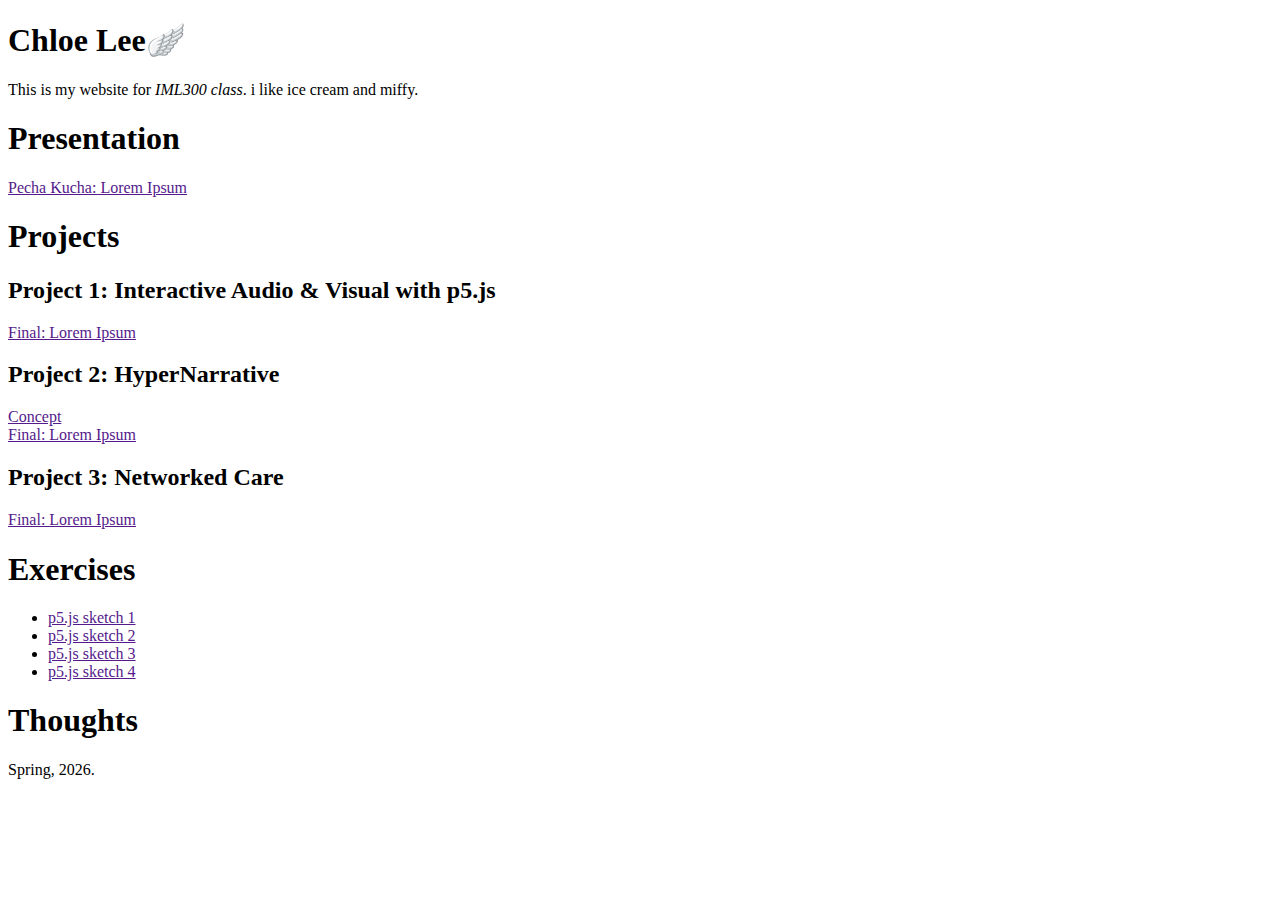
<file: index.html>
<!DOCTYPE html>
<html>
  <head>
    <meta charset="UTF-8" />
    <title>Chloe's Homepage</title>
    <!--Update with your name-->
  </head>

  <body>
    <div>
      <h1>Chloe Lee🪽</h1>
      <!--Update with your name-->
      <p>
        This is my website for <i>IML300 class</i>. i like ice cream and miffy.
      </p>
    </div>

    <div>
      <h1>Presentation</h1>
      <a href="">Pecha Kucha: Lorem Ipsum</a>
    </div>

    <div>
      <h1>Projects</h1>
      <h2>Project 1: Interactive Audio & Visual with p5.js</h2>
      <a href="">Final: Lorem Ipsum</a>
      <h2>Project 2: HyperNarrative</h2>
      <a href="">Concept</a><br />
      <a href="">Final: Lorem Ipsum</a>
      <h2>Project 3: Networked Care</h2>
      <a href="">Final: Lorem Ipsum</a>
    </div>

    <div>
      <h1>Exercises</h1>
      <ul>
        <li><a href="">p5.js sketch 1</a></li>
        <li><a href="">p5.js sketch 2</a></li>
        <li><a href="">p5.js sketch 3</a></li>
        <li><a href="">p5.js sketch 4</a></li>
      </ul>
    </div>

    <!--add a h1 element called 'Thoughts' Below-->
    <h1>Thoughts</h1>

    <footer>Spring, 2026.</footer>
  </body>
</html>
</file>
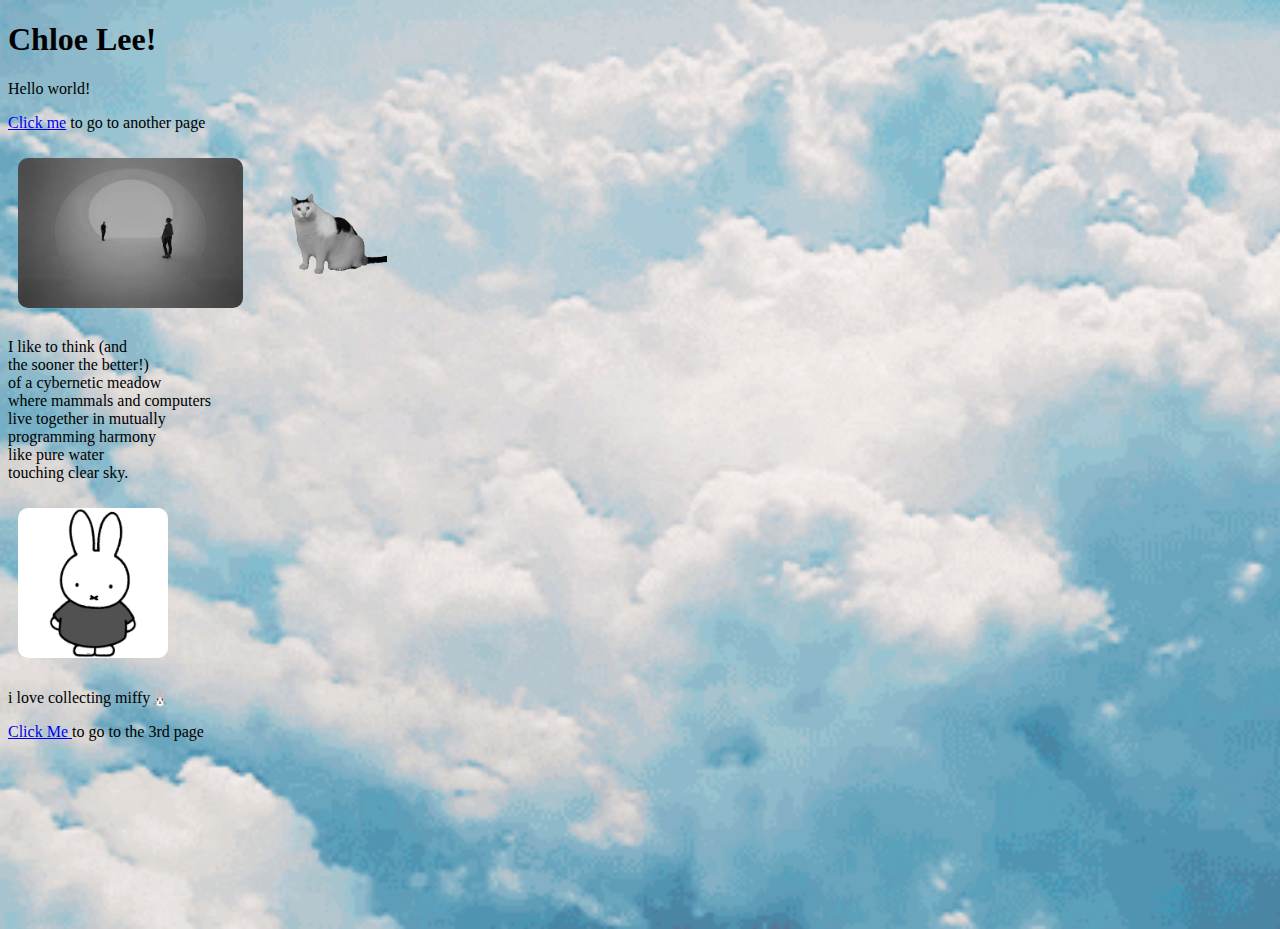
<file: html-portrait/index.html>
<!DOCTYPE html>
<html lang="en">
  <head>
    <meta charset="UTF-8" />
    <meta name="viewport" content="width=device-width, initial-scale=1.0" />
    <title>HTML demo</title>
    <link rel="stylesheet" href="style.css" />
  </head>
  <body>
    <h1>Chloe Lee!</h1>
    <p>Hello world!</p>
    <p><a href="page-2.html">Click me</a> to go to another page</p>
    <img src="assets/1.jpg" />
    <img src="assets/cat.gif" />

    <p id="p1">
      I like to think (and<br />
      the sooner the better!)<br />
      of a cybernetic meadow<br />
      where mammals and computers<br />
      live together in mutually<br />
      programming harmony<br />
      like pure water<br />
      touching clear sky.
    </p>

    <!--     add an image of your choice below -->
 <img src="assets/miffy.jpg" alt="">
    <!--     add a paragraph of your choice below -->
<p> i love collecting miffy🐰 </p>
    <!--     add a link of your choice below -->

    <!--    create a third html page in this project -->
    <p><a href="page-3.html"> Click Me </a> to go to the 3rd page</p>
  </body>
</html>
</file>
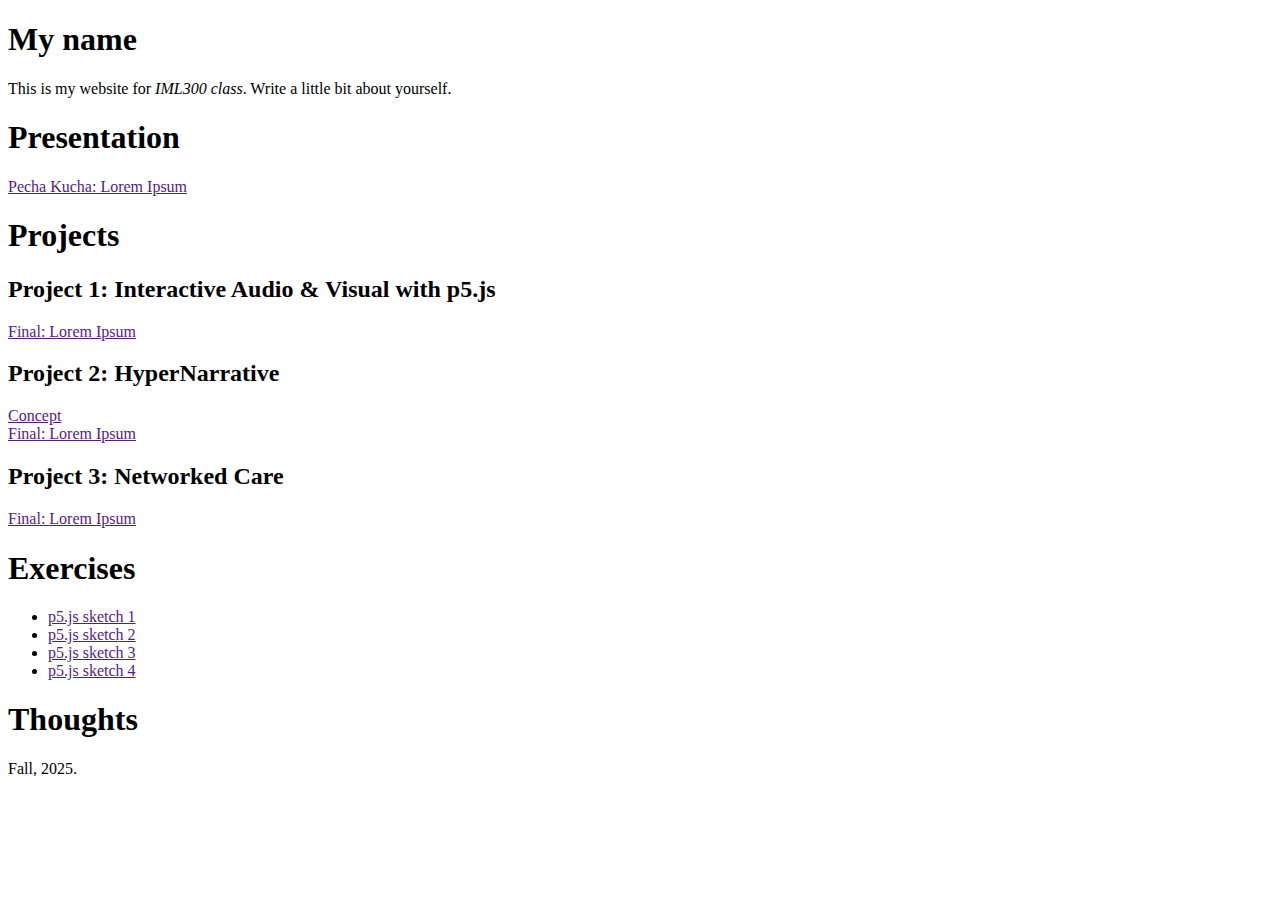
<file: starter-COPY-FROM-HERE/index.html>
<!DOCTYPE html>
<html>
  <head>
    <meta charset="UTF-8" />
    <title>Q's Homepage</title>
    <!--Update with your name-->
  </head>

  <body>
    <div>
      <h1>My name</h1>
      <!--Update with your name-->
      <p>
        This is my website for <i>IML300 class</i>. Write a little bit about
        yourself.
      </p>
    </div>

    <div>
      <h1>Presentation</h1>
      <a href="">Pecha Kucha: Lorem Ipsum</a>
    </div>

    <div>
      <h1>Projects</h1>
      <h2>Project 1: Interactive Audio & Visual with p5.js</h2>
      <a href="">Final: Lorem Ipsum</a>
      <h2>Project 2: HyperNarrative</h2>
      <a href="">Concept</a><br />
      <a href="">Final: Lorem Ipsum</a>
      <h2>Project 3: Networked Care</h2>
      <a href="">Final: Lorem Ipsum</a>
    </div>

    <div>
      <h1>Exercises</h1>
      <ul>
        <li><a href="">p5.js sketch 1</a></li>
        <li><a href="">p5.js sketch 2</a></li>
        <li><a href="">p5.js sketch 3</a></li>
        <li><a href="">p5.js sketch 4</a></li>
      </ul>
    </div>

    <!--add a h1 element called 'Thoughts' Below-->
    <h1>Thoughts</h1>

    <footer>Fall, 2025.</footer>
  </body>
</html>
</file>
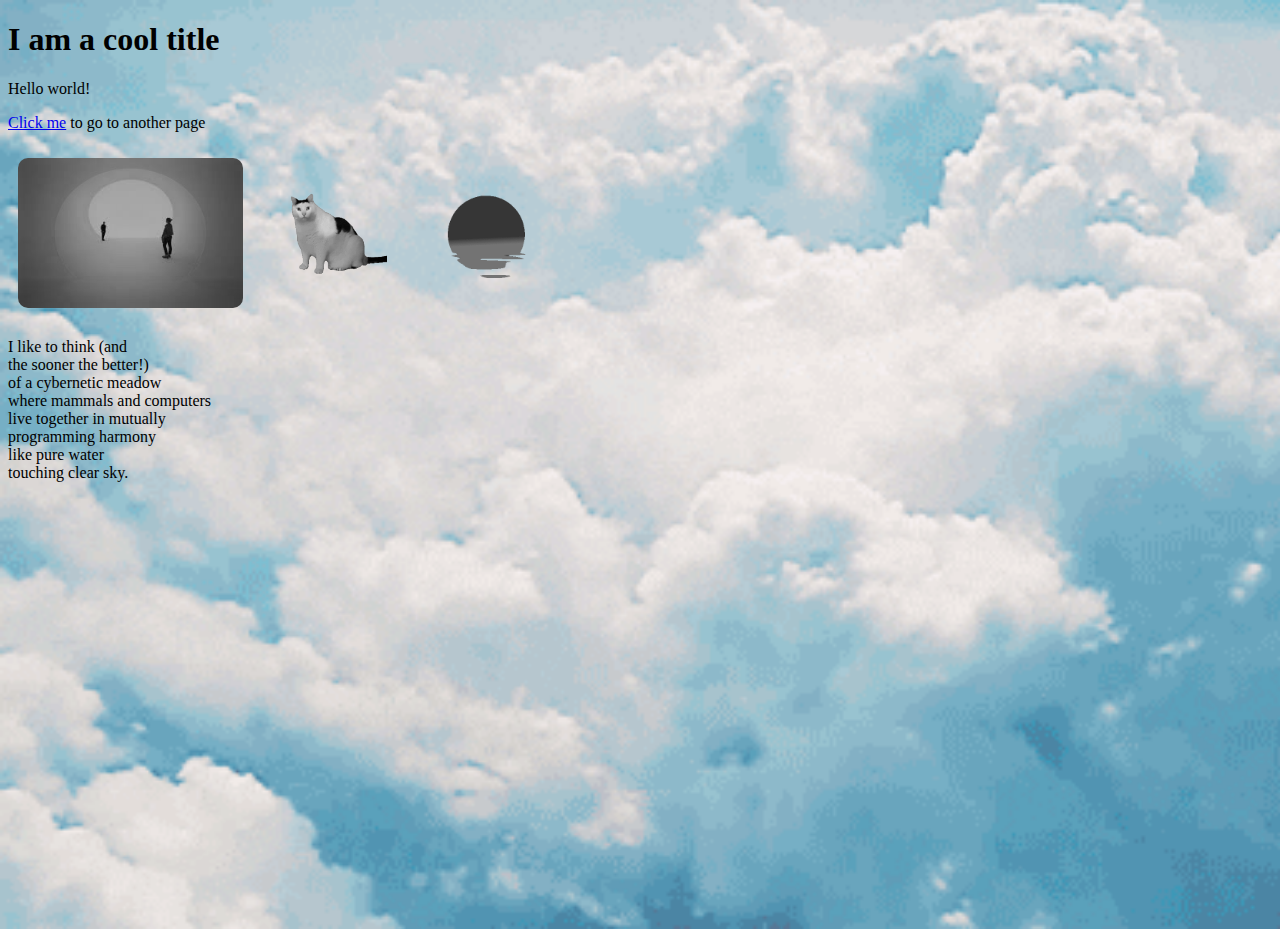
<file: starter-COPY-FROM-HERE/html-portrait/index.html>
<!DOCTYPE html>
<html lang="en">
  <head>
    <meta charset="UTF-8" />
    <meta name="viewport" content="width=device-width, initial-scale=1.0" />
    <title>HTML demo</title>
    <link rel="stylesheet" href="style.css" />
  </head>
  <body>
    <h1>I am a cool title</h1>
    <p>Hello world!</p>
    <p><a href="page-2.html">Click me</a> to go to another page</p>
    <img src="assets/1.jpg" />
    <img src="assets/cat.gif" />
    <img src="assets/sunset.gif" />

    <p id="p1">
      I like to think (and<br />
      the sooner the better!)<br />
      of a cybernetic meadow<br />
      where mammals and computers<br />
      live together in mutually<br />
      programming harmony<br />
      like pure water<br />
      touching clear sky.
    </p>

    <!--     add an image of your choice below -->

    <!--     add a paragraph of your choice below -->

    <!--     add a link of your choice below -->

    <!--    create a third html page in this project -->
  </body>
</html>
</file>
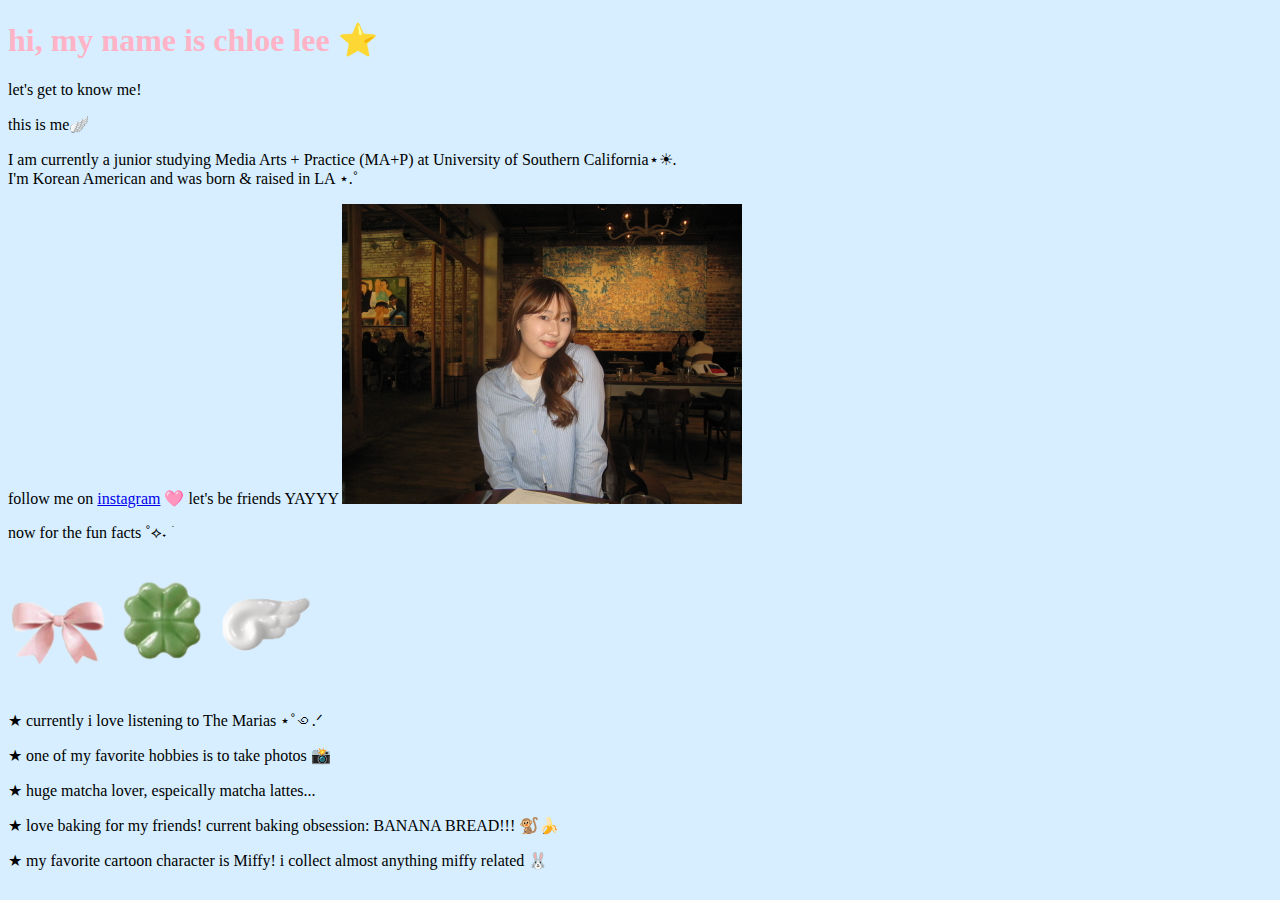
<file: HTMLSelfPortrait.html>
<!DOCTYPE html>
<html lang="en">
<head>
	<meta charset="UTF-8">
	<meta name="viewport" content="width=device-width, initial-scale=1.0">
	<title>SelfPortrait</title>
	<style>
	body{

		background-color: #d6eeff;
		}
  h1 {
    color: #ffb3c6;
		}
	</style>
</head>
<body>
	<h1>hi, my name is chloe lee ⭐️</h1>
	<p>let's get to know me!</p>
	<p>this is me🪽</p>
	<p> I am currently a junior studying Media Arts + Practice (MA+P) at University of Southern California⋆☀︎. <br /> I'm Korean American and was born & raised in LA ⋆.˚ 𓇼</p>
	follow me on <a href="https://www.instagram.com/chloeroselee/">instagram</a> 🩷 let's be friends YAYYY
	<img src="html-portrait/selfportait/selfportrait.JPG" width="400" style="center"  />
	<p> now for the fun facts ˚⟡˖ ࣪</p>
		<img src= "html-portrait/selfportait/pinkribbon.png" width="100"/>
		<img src="html-portrait/selfportait/clover.png" width="100" />
		<img src= "html-portrait/selfportait/wingz.png" width="100" />
	<p> ★ currently i love listening to The Marias ⋆˚꩜.ᐟ  </p>
	<p> ★ one of my favorite hobbies is to take photos 📸 </p>
	<p> ★ huge matcha lover, espeically matcha lattes... </p>
	<p> ★ love baking for my friends! current baking obsession: BANANA BREAD!!! 🐒🍌 </p>
	<p> ★ my favorite cartoon character is Miffy! i collect almost anything miffy related 🐰 </p>
</body>
</html>
</file>
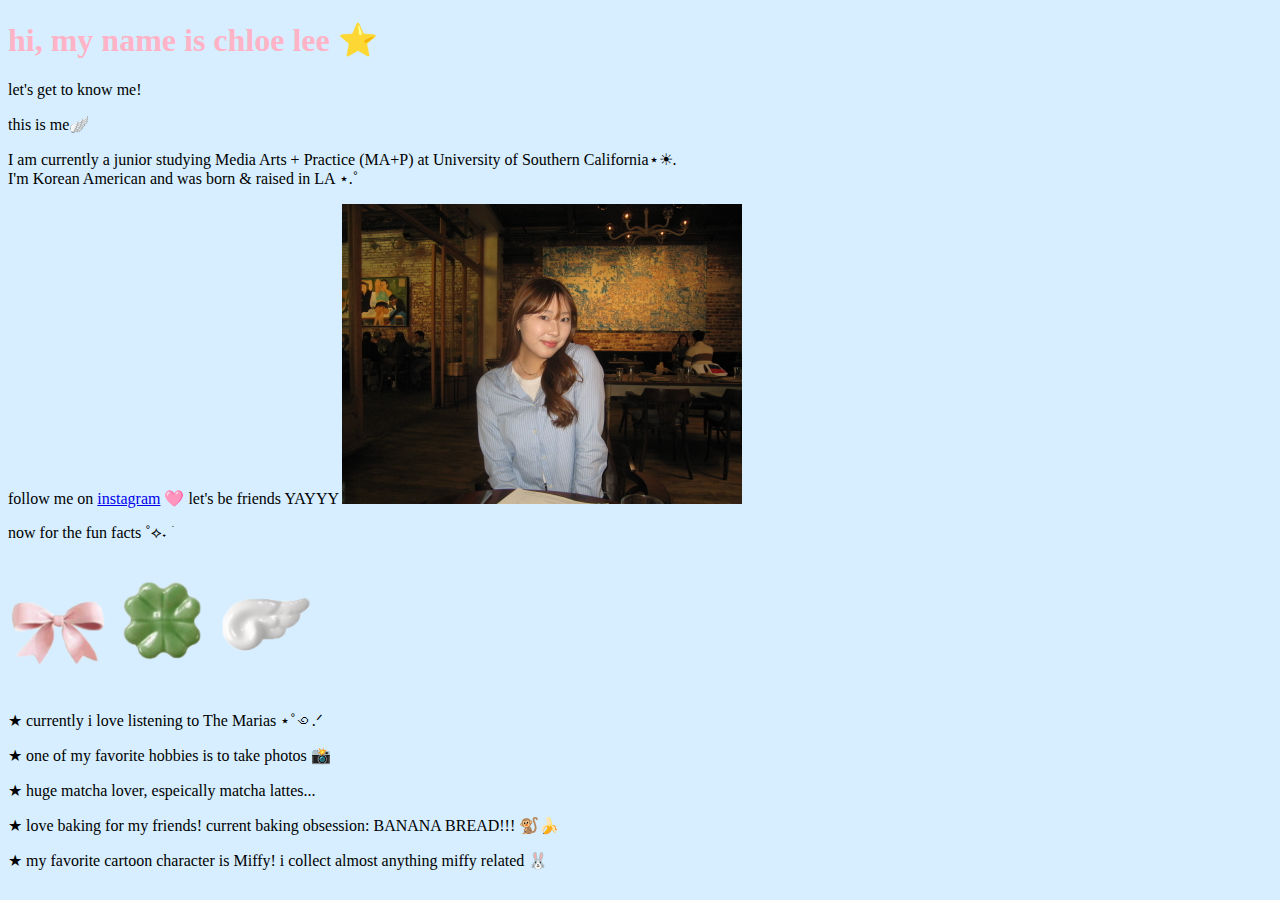
<file: selfportrait.html>
<!DOCTYPE html>
<html lang="en">
<head>
	<meta charset="UTF-8">
	<meta name="viewport" content="width=device-width, initial-scale=1.0">
	<title>SelfPortrait</title>
	<style>
	body{
		
		background-color: #d6eeff;
		}
  h1 {
    color: #ffb3c6;
		}
	</style>
</head>
<body>
	<h1>hi, my name is chloe lee ⭐️</h1>
	<p>let's get to know me!</p>
	<p>this is me🪽</p>
	<p> I am currently a junior studying Media Arts + Practice (MA+P) at University of Southern California⋆☀︎. <br /> I'm Korean American and was born & raised in LA ⋆.˚ 𓇼</p>
	follow me on <a href="https://www.instagram.com/chloeroselee/">instagram</a> 🩷 let's be friends YAYYY
	<img src="selfportrait/selfportrait.JPG" width="400" style="center"  />
	<p> now for the fun facts ˚⟡˖ ࣪</p>
		<img src= "selfportrait/pinkribbon.png" width="100"/>
		<img src="selfportrait/clover.png" width="100" />
		<img src= "selfportrait/wingz.png" width="100" />
	<p> ★ currently i love listening to The Marias ⋆˚꩜.ᐟ  </p>
	<p> ★ one of my favorite hobbies is to take photos 📸 </p>
	<p> ★ huge matcha lover, espeically matcha lattes... </p>
	<p> ★ love baking for my friends! current baking obsession: BANANA BREAD!!! 🐒🍌 </p>
	<p> ★ my favorite cartoon character is Miffy! i collect almost anything miffy related 🐰 </p>
</body>
</html>
</file>
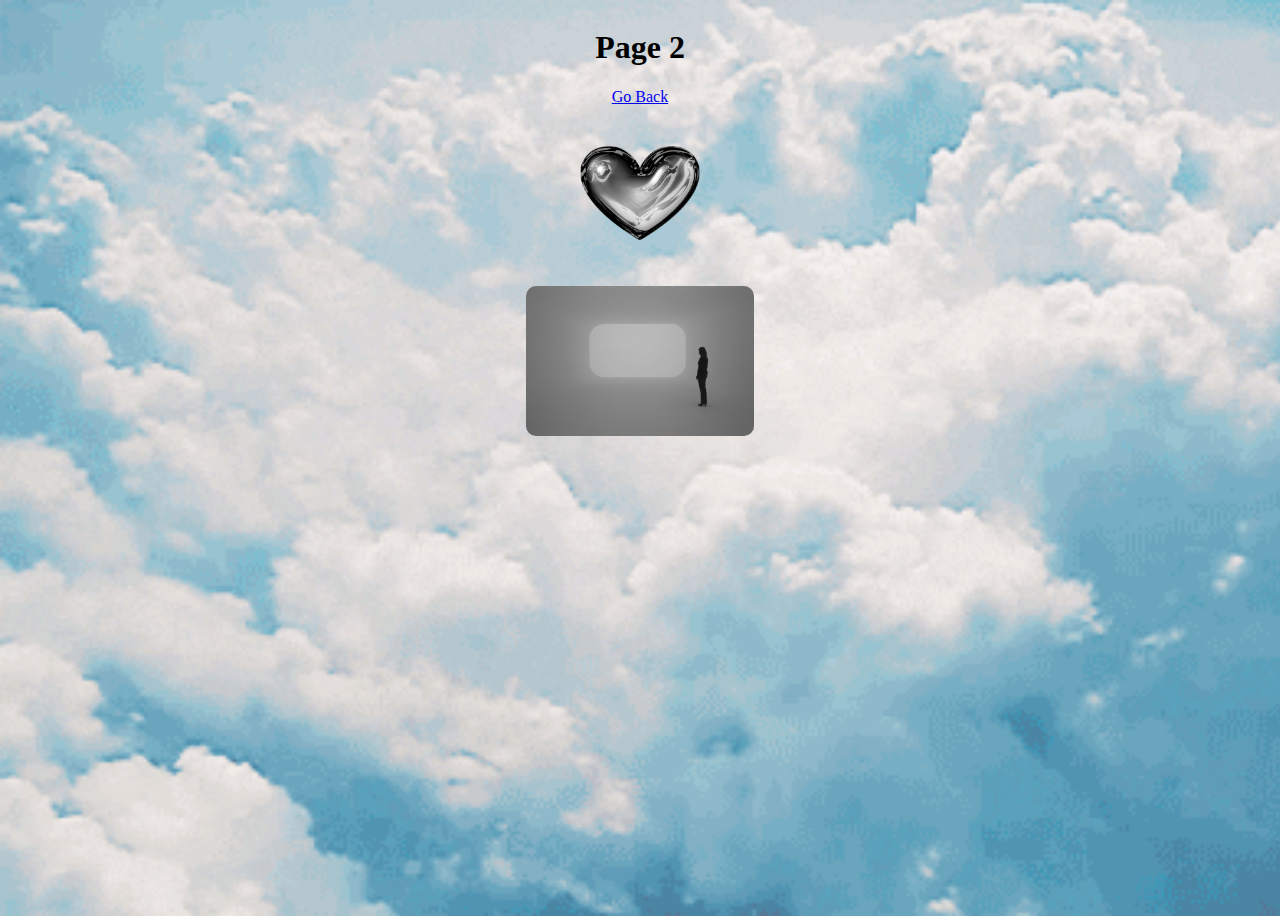
<file: html-portrait/page-2.html>
<!DOCTYPE html>
<html lang="en">
  <head>
    <meta charset="UTF-8" />
    <meta name="viewport" content="width=device-width, initial-scale=1.0" />
    <title>HTML demo</title>
    <link rel="stylesheet" href="style.css" />
  </head>
  <body class="specialCenter">
    <h1>Page 2</h1>
    <a href="index.html">Go Back</a>
    <img src="assets/heart.webp" />
    <img src="assets/2.jpg" />
  </body>
</html>
</file>
<file: html-portrait/style.css>
body {
  background-image: url("assets/sky.gif");
  background-size: cover;
  height: 100vh;
}

img {
  height: 150px;
  border-radius: 20px;
  padding: 10px;
  transition: 1s;
  filter: grayscale(100%);
  /*      border: 3px solid blue; */
}

img:hover {
  height: 400px;
  filter: grayscale(0%);
  /*   border: 1px solid red; */
}

p:hover {
  /*   transform: rotate(5deg); */
  letter-spacing: 1em;
}

.specialCenter {
  display: flex;
  flex-direction: column;
  align-items: center;
}

h1,
a {
  animation: coolAnimation 3s infinite;
}

#p1 {
  animation: coolAnimation 5s infinite;
}

@keyframes coolAnimation {
  0% {
    color: red;
  }
  50% {
    color: green;
  }
  100% {
    color: blue;
  }
}
</file>
<file: starter-COPY-FROM-HERE/html-portrait/style.css>
body {
  background-image: url("assets/sky.gif");
  background-size: cover;
  height: 100vh;
}

img {
  height: 150px;
  border-radius: 20px;
  padding: 10px;
  transition: 1s;
  filter: grayscale(100%);
  /*      border: 3px solid blue; */
}

img:hover {
  height: 400px;
  filter: grayscale(0%);
  /*   border: 1px solid red; */
}

p:hover {
  /*   transform: rotate(5deg); */
  letter-spacing: 1em;
}

.specialCenter {
  display: flex;
  flex-direction: column;
  align-items: center;
}

h1,
a {
  animation: coolAnimation 3s infinite;
}

#p1 {
  animation: coolAnimation 5s infinite;
}

@keyframes coolAnimation {
  0% {
    color: red;
  }
  50% {
    color: green;
  }
  100% {
    color: blue;
  }
}
</file>
